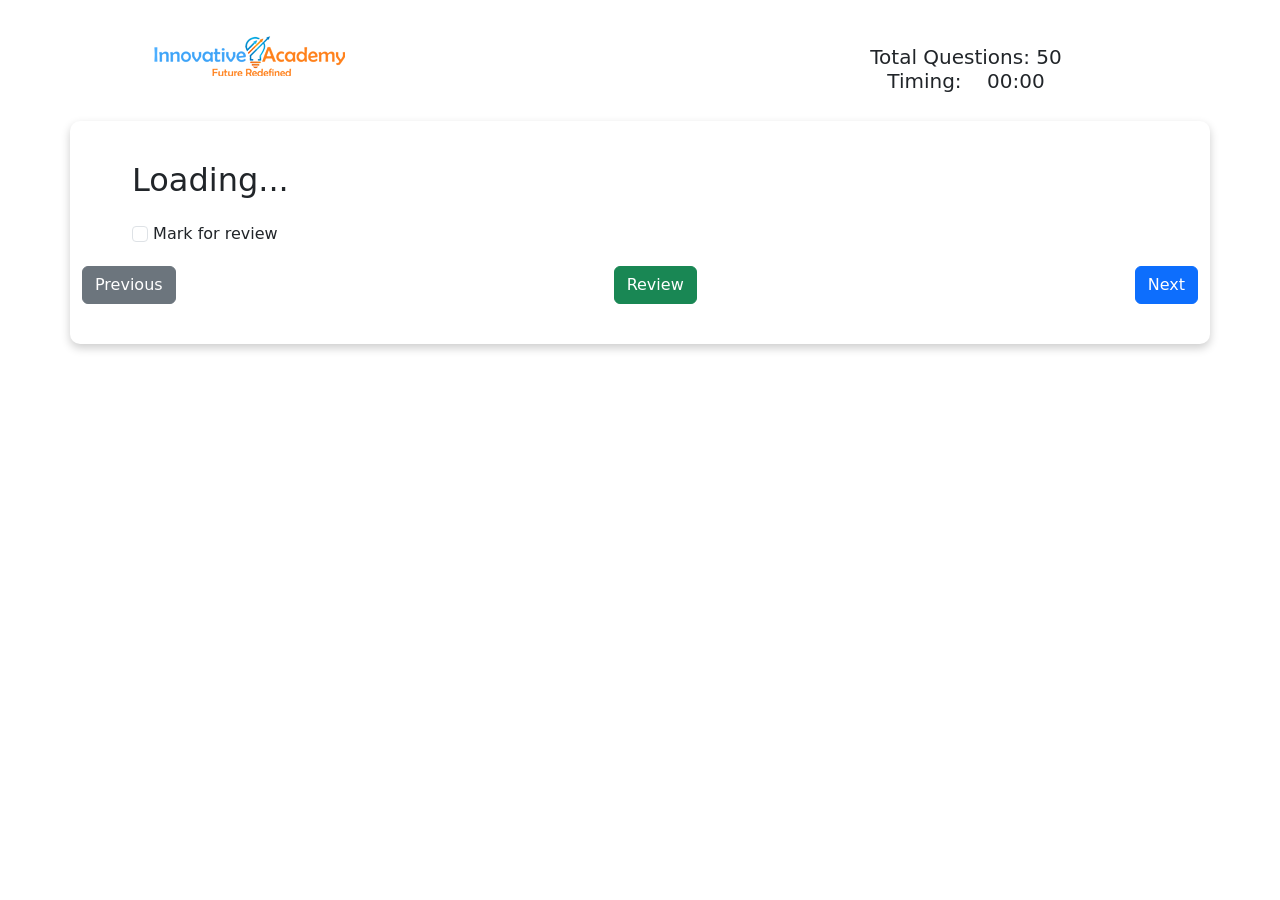
<file: src/main/resources/static/quiz.html>
<!DOCTYPE html>
<html lang="en">
<head>
    <meta name="viewport" content="width=device-width, initial-scale=1.0">
    <title>Quiz</title>
    <link rel="stylesheet" href="quiz.css">
    <link rel="icon" type="image/png" href="./innovative-icon.png">
    <link href="https://cdn.jsdelivr.net/npm/bootstrap@5.3.3/dist/css/bootstrap.min.css" rel="stylesheet" integrity="sha384-QWTKZyjpPEjISv5WaRU9OFeRpok6YctnYmDr5pNlyT2bRjXh0JMhjY6hW+ALEwIH" crossorigin="anonymous">
    <script src="https://cdn.jsdelivr.net/npm/bootstrap@5.3.3/dist/js/bootstrap.bundle.min.js" integrity="sha384-YvpcrYf0tY3lHB60NNkmXc5s9fDVZLESaAA55NDzOxhy9GkcIdslK1eN7N6jIeHz" crossorigin="anonymous"></script>
    
</head>
<body>

	<div class="nav-bar">
	<div class="row">
	    <div class="col-6">
	    	<a class="navbar-brand" href="https://www.innovativeacademy.in/">
	    		<img src="./Innovative-logo.png" alt="Innovative Logo" class="logo">
	    	</a>
	    </div>
	    <div class="time col-6 text-center">
	    	<h5 >Total Questions: 50
	    	<br>Timing:&nbsp;&nbsp;&nbsp;<span class="timer"> 00:00</span></h5>
	    </div>
  	</div>
  	</div>
    <div class="container">
       <h2 id="question" >Loading...</h2>
        
        <form id="quiz-form">
            <div id="options"></div>
            <div class="review-section">
                <input type="checkbox" id="markReview" class="form-check-input">
                <label for="markReview">Mark for review</label>
            </div>
        </form>

        <div class="button-group">
            <button type="button" class="btn btn-secondary" onclick="previousQuestion()" >Previous</button>
            <button type="button" class="btn btn-success" onclick="goToReview()" >
            	Review
            </button>
            <button type="button" class="btn btn-primary" onclick="nextQuestion()">Next</button>
        </div>
    </div> 

    <script defer src="quiz.js" type="text/javascript"></script>
</body>
</html>
</file>
<file: src/main/resources/static/quiz.css>
.container {
    max-width: 800px;
    width: 90%;
    background: #ffffff;
    padding: 40px;
    margin: 20px auto;
    border-radius: 10px;
    box-shadow: 0px 4px 10px rgba(0, 0, 0, 0.2);
    transition: all 0.3s ease-in-out;
}

.nav-bar {
	margin-top: 30px;
}

.logo {
	padding-left:150px;
}
.revque {
	padding-left: 100px;
}

.nav-bar h5{
	margin-top: 15px;
}

h2 {
    font-size: 22px;
    margin-bottom: 20px;
    color: #333;
    text-align: left;
    margin-left: 50px;
}

/* Ensure options appear as block elements */
#options {
    display: flex;
    flex-direction: column;
    align-items: start;
    gap: 12px;
    width: 100%;
    padding-left: 100px;
}

.option-label {
    display: flex;
    align-items: center;
    width: 100%;
    padding: 12px;
    border-radius: 8px;
    border: 1px solid #ddd;
    cursor: pointer;
    background: white;
    transition: background 0.2s ease-in-out;
}

.option-label:hover {
    background: #f1f1f1;
}

.option-label input[type="radio"] {
    margin-right: 10px;
    transform: scale(1.2);
    cursor: pointer;
}

/* Review checkbox section */
.review-section {
    margin-top: 15px;
    text-align: left;
    margin-left: 50px;
}

/* Button group */
.button-group {
    display: flex;
    justify-content: space-between;
    margin-top: 20px;
    width: 100%;
}

button {
    padding: 10px 20px;
    font-size: 16px;
    border-radius: 5px;
    cursor: pointer;
    border: none;
}

.btn-primary {
    background-color: #007bff;
    color: white;
}

.btn-primary:hover {
    background-color: #0056b3;
}

.btn-secondary {
    background-color: #6c757d;
    color: white;
}

.btn-secondary:hover {
    background-color: #5a6268;
}

/* Responsive for mobile */
@media (max-width: 480px) {
    .container {
        max-width: 90%;
        padding: 15px;
    }

    h2 {
        font-size: 20px;
        margin-left: 10px;
    }

    .option-label {
        font-size: 14px;
        padding: 10px;
        width: 80%;
        
    }
    #options{
   		 padding-left: 30px;
    }

    button {
        font-size: 14px;
        padding: 8px 12px;
    }
    .review-section {
   	 margin-left: 10px;
	}
	.nav-bar .row .logo {
	padding-left:5px;
	}
	.revque {
	padding-left: 5px;
}
   
}
</file>
